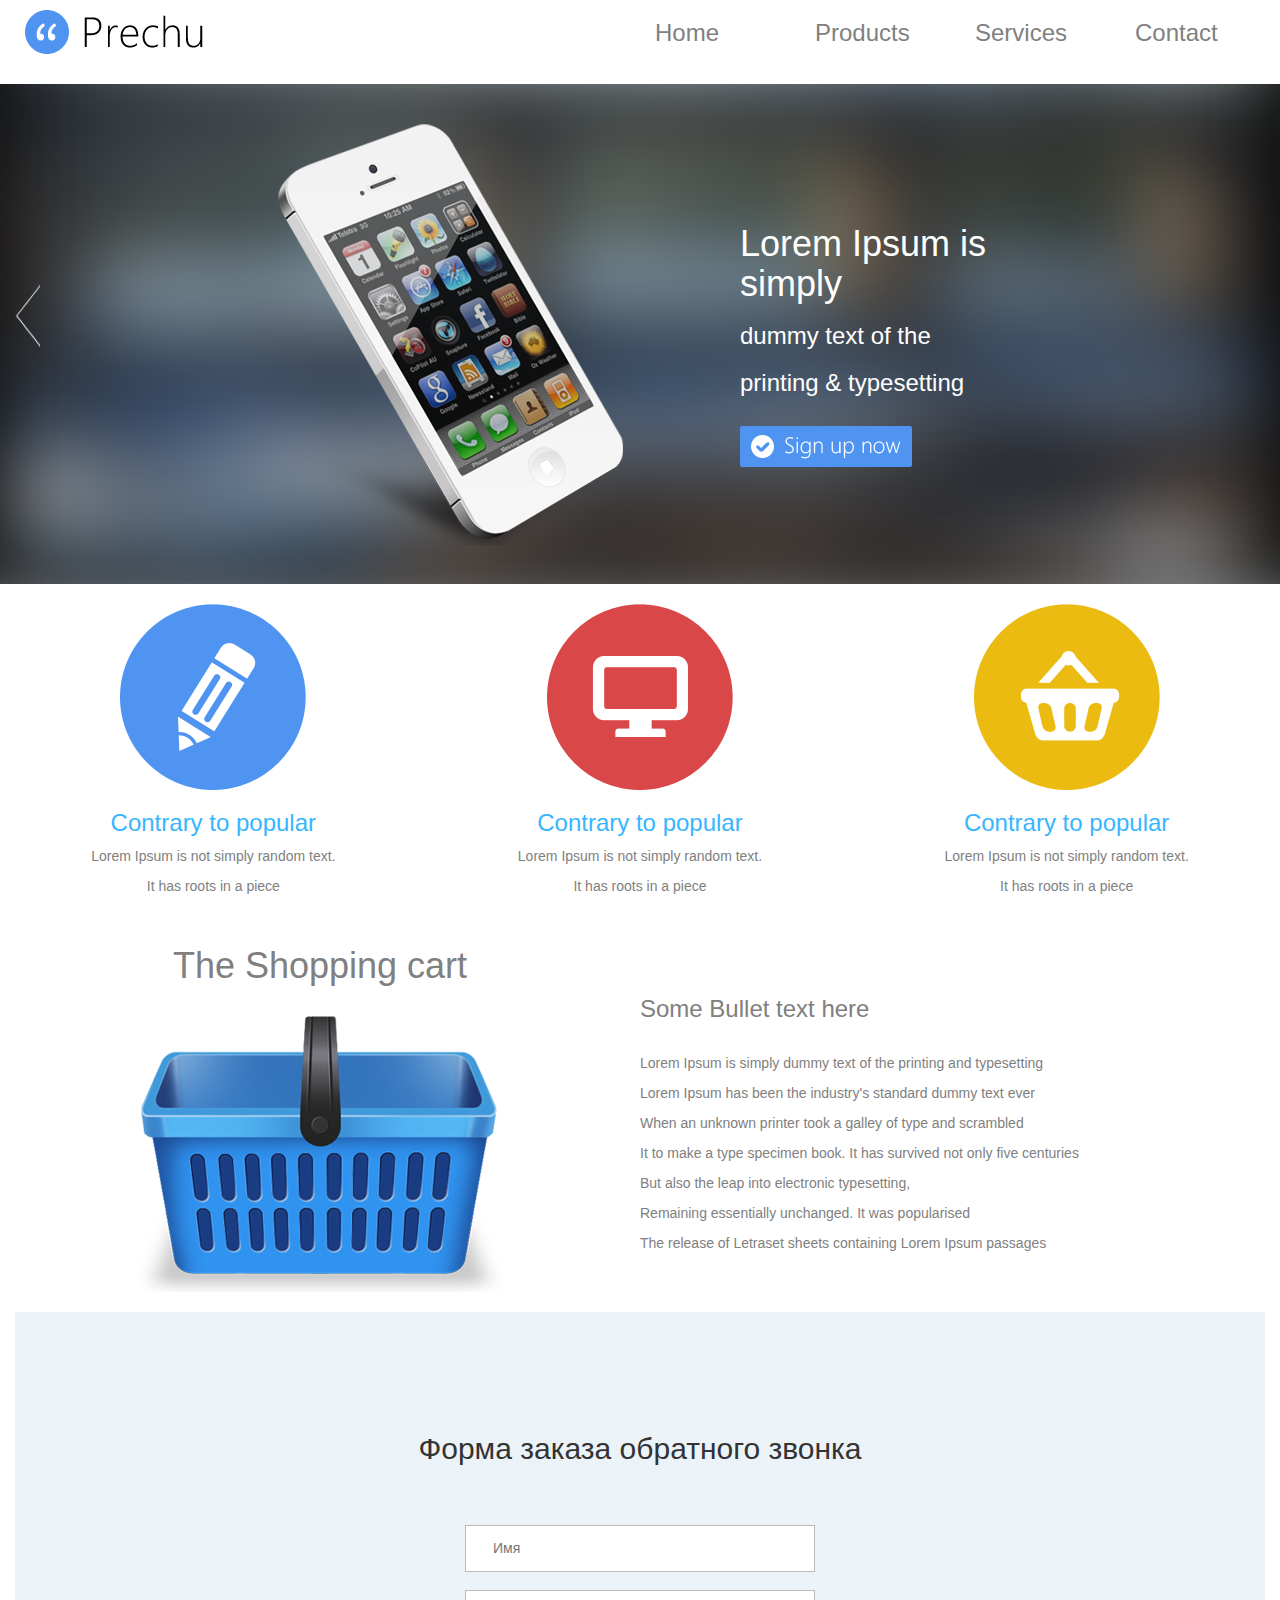
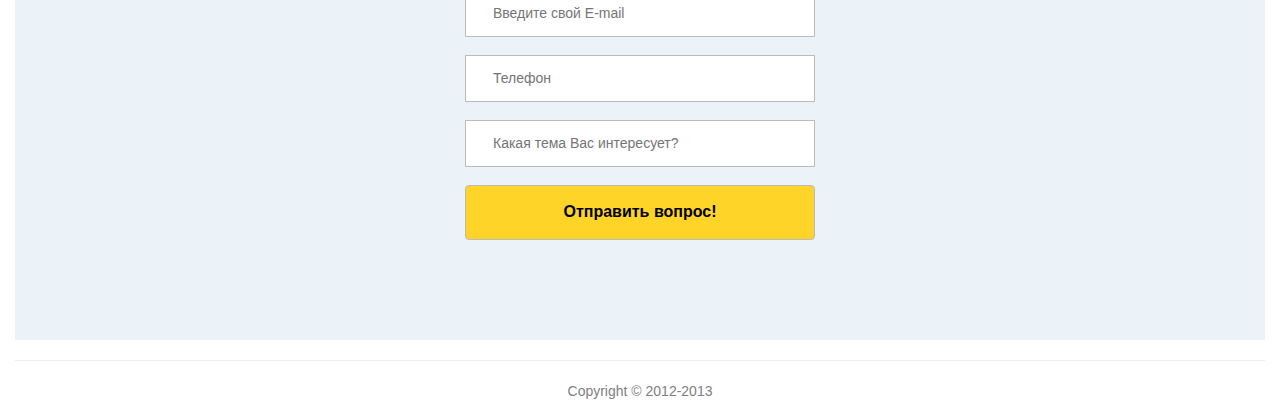
<file: index.html>
<!DOCTYPE html>
<html lang="en">
<head>
<meta charset="UTF-8">
<meta http-equiv="X-UA-Compatible" content="IE=edge">
<meta name="viewport" content="width=device-width, initial-scale=1.0">
<title>Лаба 28.03.22</title>

<link rel="stylesheet" href="https://maxcdn.bootstrapcdn.com/bootstrap/3.3.7/css/bootstrap.min.css">
<script src="https://ajax.googleapis.com/ajax/libs/jquery/3.2.0/jquery.min.js"></script>
<script src="https://maxcdn.bootstrapcdn.com/bootstrap/3.3.7/js/bootstrap.min.js"></script>

<meta name="viewport" content="width=device-width, initial-scale=1">
<link rel="stylesheet" href="main.css">

</head>
<body>

<div class="container-fluid">
<div class="row">
<div class="col-sm-6" style="background-color:rgb(255, 255, 255);">
<img src="LogoHeader.png" alt="error" style="padding: 10px;">
</div>
<div class="col-sm-6">
<div class="row">
<div class="col-sm-3" style="background-color:rgb(255, 255, 255);">
<p><font color="grey"><h3>Home</h3></font></p>
</div>
<div class="col-sm-3" style="background-color:rgb(255, 255, 255);">
<p><font color="grey"><h3>Products</h3></font></p>
</div>
<div class="col-sm-3" style="background-color:#ffffff;">
<p><font color="grey"><h3>Services</h3></font></p>
</div>
<div class="col-sm-3" style="background-color:rgb(255, 255, 255);">
<p><font color="grey"><h3>Contact</h3></font></p>
</div>
</div>
</div>
</div>
<br>



<div class="row" >
<div class="col-sm-12 slider" >
<div class="col-sm-2 arrowleft" style="position:relative;">
<img src="ArrowLeftSlider.png" alt="error">
</div>
<div class="col-sm-4" style="position:relative;">
<img src="IPhoneSlider.png" alt="error" style="padding: 40px;">
</div>
<div class="col-sm-4 ButtonHeader" style="position:relative;">
<p><h1>Lorem Ipsum is simply</h1></p>
<p><h3>dummy text of the</h3></p>
<p><h3>printing & typesetting</h3></p>
<br>
<img src="ButtonHeader.png" alt="error">
</div>
<div class="col-sm-2 arrowright" style="position:relative;">
<img src="ArrowRightSlider.png" alt="error">
</div>
</div>
</div>


<br>

<div class="row">
<div class="col-sm-4">
<center><img src="Product1.png " /></center>
<center> <font color="#37b6ff"> <h3>Contrary to popular</h3></font>

<font color="grey"><p>Lorem Ipsum is not simply random text.</p>

<p>It has roots in a piece</p></font></center>
</div>
<div class="col-sm-4">
<center><img src="Product2.png " /></center>
<center> <font color="#37b6ff"><h3>Contrary to popular</h3></font>

<font color="grey"> <p>Lorem Ipsum is not simply random text.</p>

<p>It has roots in a piece</p></font></center>
</div>
<div class="col-sm-4">
<center> <img src="Product3.png " /></center>
<center><font color="#37b6ff"><h3>Contrary to popular</h3></font>

<font color="grey"> <p>Lorem Ipsum is not simply random text.</p>

<p>It has roots in a piece</p></font></center>
</div>
</div>

<br>

<div class="row" >
<div class="col-sm-6" style="background-color:rgb(255, 255, 255);">
<p> <center><font color="grey"><h1>The Shopping cart</h1></font></center> </p>
<br>
<center><img src="ShoppingCart.png" alt="error"></center>
</div>
<div class="col-sm-6 text" style="background-color:rgb(255, 255, 255);">
<font color="grey"> <p><h3>Some Bullet text here</h3></p>
<br>
<p>Lorem Ipsum is simply dummy text of the printing and typesetting</p>
<p>Lorem Ipsum has been the industry's standard dummy text ever</p>
<p>When an unknown printer took a galley of type and scrambled</p>
<p>It to make a type specimen book. It has survived not only five centuries</p>
<p>But also the leap into electronic typesetting,</p>
<p>Remaining essentially unchanged. It was popularised</p>

<p>The release of Letraset sheets containing Lorem Ipsum passages</p></font>
</div>
</div>
<br>

<section id="mail" class="mail">
    <div class="container">
        <h2 class="section-title heading1 animated">Форма заказа обратного звонка</h2>
        <form action="#" class="form" id="Contact">
            <input type="text" name="name" id="name" placeholder="Имя" class="input" required>
            <input type="email" placeholder="Введите свой E-mail" name="email" class="input" required>
            <input type="tel" name="tel" id="tel" placeholder="Телефон" class="input" required>
            <input type="text" name="place" id="place" placeholder="Какая тема Вас интересует?" class="input">
            <button type="submit" class="btn btn-form">Отправить вопрос!</button>
        </form>
    </div>
</section>

<hr>
<p><font color="grey"> <center>Copyright © 2012-2013</center></font></p>
</div>

</body>
</html>
</file>
<file: main.css>
.slider{
    background-image: url('BgSlider.png');
    background-size: cover;
    height: 500px;
}
.arrowleft{
    padding: 200px 0px 0px 0px;
}
.arrowright{
    padding: 200px 0px 0px 230px;
}
.ButtonHeader{
    padding: 120px 0px 0px 100px;
    color: white;
}
.text{
    padding: 50px 0px 0px 0px;
}

.mail {
    /*width: 1880px;*/
	padding-top: 100px;
	padding-bottom: 100px;
	background: #ecf3f8;
}

.form {
	margin: 60px auto 0 auto;
	width: 350px;
}

.input {
	width: 100%;
	height: 47px;
	margin-bottom: 18px;
	border: 1px solid #bbbbbb;
	padding-left: 27px;
}

.section-title {
	font-size: 30px;
	text-align: center;
}

.container {
    width: 1170px;
    margin: 0 auto;
}

.btn {
	width: 220px;
	height: 55px;
	color: black;
	font-size: 16px;
	font-weight: bold;
	display: block;
	text-decoration: none;
	background-color: #ffd429;
	padding: 15px 0px;
	text-align: center;
	transition: all 0.5s ease;
	font-family: 'Open Sans', sans-serif;
}

.btn-form {
	border: 1px solid #bbbbbb;
	width: 100%;
	height: 55px;
	color: black;	
	display: block;
	text-decoration: none;
	background-color: #ffd429;
	padding: 15px 0px;
	text-align: center;
	transition: all 0.5s ease;
	cursor: pointer;
	font-family: 'Open Sans', sans-serif;
}

.btn:hover{
    background-color: #edc730;
    cursor: pointer;
}

/*Media запросы CSS для адаптации страницы*/
@media screen and (max-width: 1200px) 
{
	.container{
		width: 960px;
	}
}

@media screen and (max-width: 992px) 
{
	.container{
		width: 720px;
	}
	.wrapper{
		flex-direction: column;
	}
	.offer{
		width: 100%;
		margin-top: 40px;
	}
	.col-sm-3{
		width: 100%;
	}
	.desktop{
		display: block;
		margin: 0 auto;
		margin-top: 40px;		
	}
	.header{
		padding-bottom: 110px;
	}
	.wishes{
		display: block;
	}
	.wish{
		margin: 40px auto;
	}

}

@media screen and (max-width: 768px) 
{
	.container{
		width: 540px;
	}
	.desktop{
		width: 440px;
	}
	.btn{
		width: 100%;
	}
	.form{
		margin: 60px auto 0  auto;
		width: 100%;
	}

}

@media screen and (max-width: 576px) 
{
	.container{
		width: 90%;
		text-align: center;
	}
	.desktop{
		width: 90%;
	}
	.expect{
		padding-bottom: 100px;
	}
	.footer{
		padding-top: 30px;
		padding-bottom: 30px;
	}
}

.red{
	color: red;
}


/*цвет кнопки */
@media screen and (max-width: 992px)
{
	.btn{
		background: rgb(253, 0, 0);
	}
}

@media screen and (max-width: 768px)
{
	.btn{
	background: rgb(34, 255, 0);
	}
}

@media screen and (max-width: 576px)
{
	.btn{
		background: rgb(51, 0, 255);
	}
}
</file>
